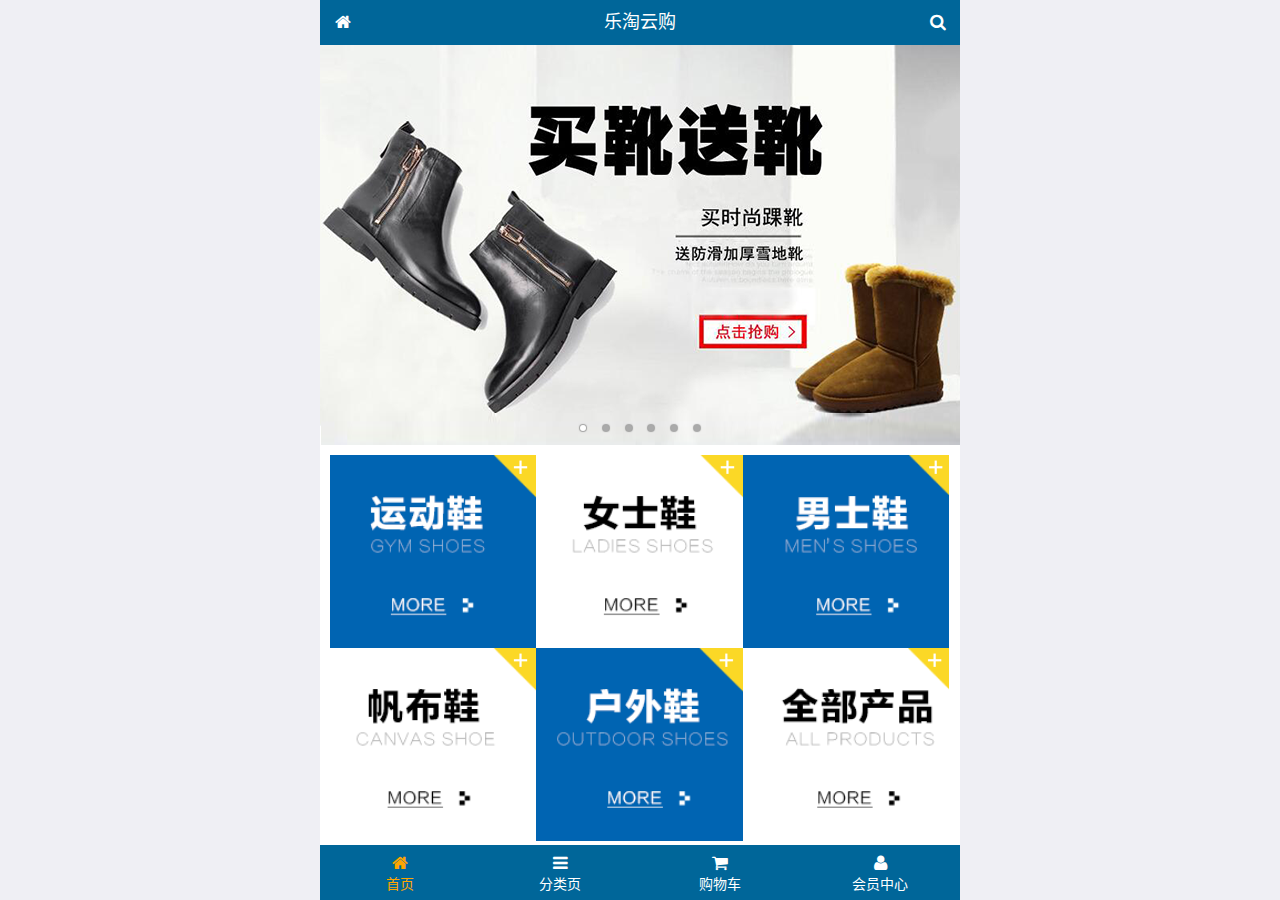
<file: public/front/index.html>
<!DOCTYPE html>
<html lang="zh-CN">
<head>
  <meta charset="UTF-8">
  <title>乐淘商城</title>
  <link rel="icon" href="favicon.ico">
  <link rel="stylesheet" href="./lib/mui/css/mui.min.css">
  <meta name="viewport" content="width=device-width, user-scalable=no, initial-scale=1.0, maximum-scale=1.0, minimum-scale=1.0">
  <link rel="stylesheet" href="css/common.css">
  <link rel="stylesheet" href="./lib/fa/css/font-awesome.min.css">
  <link rel="stylesheet" href="css/index.css">
</head>
<body>

<!--全屏容器-->
<div class="lt_container">
  
  <!--头部-->
  <div class="lt_header">
    <a href="index.html" class="icon_left">
      <i class="fa fa-home"></i>
    </a>
    <h3>乐淘云购</h3>
    <a href="search.html" class="icon_right">
      <i class="fa fa-search"></i>
    </a>
  </div>
  
  <!--主体部分-->
  <div class="lt_main">
    <div class="mui-scroll-wrapper">
      <div class="mui-scroll">
        <!--这里放置真实显示的DOM内容-->
        <!-- 轮播图 -->
        <div class="mui-slider">
          <div class="mui-slider-group mui-slider-loop">
            <!--支持循环，需要重复图片节点-->
            <div class="mui-slider-item mui-slider-item-duplicate"><a href="#"><img src="images/banner6.png" /></a></div>
  
            <div class="mui-slider-item"><a href="#"><img src="images/banner1.png" /></a></div>
            <div class="mui-slider-item"><a href="#"><img src="images/banner2.png" /></a></div>
            <div class="mui-slider-item"><a href="#"><img src="images/banner3.png" /></a></div>
            <div class="mui-slider-item"><a href="#"><img src="images/banner4.png" /></a></div>
            <div class="mui-slider-item"><a href="#"><img src="images/banner5.png" /></a></div>
            <div class="mui-slider-item"><a href="#"><img src="images/banner6.png" /></a></div>
  
            <!-- 添加假图片 -->
            <div class="mui-slider-item mui-slider-item-duplicate"><a href="#"><img src="images/banner1.png" /></a></div>
          </div>
  
          <!-- 小圆点 -->
          <div class="mui-slider-indicator">
            <div class="mui-indicator mui-active"></div>
            <div class="mui-indicator"></div>
            <div class="mui-indicator"></div>
            <div class="mui-indicator"></div>
            <div class="mui-indicator"></div>
            <div class="mui-indicator"></div>
          </div>
        </div>
        
        <!-- 导航区域 -->
        <div class="lt_nav">
          <ul class="mui-clearfix">
            <li><a href="#"><img src="./images/nav1.png" alt=""></a></li>
            <li><a href="#"><img src="./images/nav2.png" alt=""></a></li>
            <li><a href="#"><img src="./images/nav3.png" alt=""></a></li>
            <li><a href="#"><img src="./images/nav4.png" alt=""></a></li>
            <li><a href="#"><img src="./images/nav5.png" alt=""></a></li>
            <li><a href="#"><img src="./images/nav6.png" alt=""></a></li>
          </ul>
        </div>
        
        <!-- 商品区域 -->
        <div class="lt_product">
          <ul class="mui-clearfix">
            <li class="lt_product_item">
              <a href="java">
                <img src="./images/product.jpg" alt="">
                <!-- 文本多行溢出显示省略号 -->
                <p class="mui-ellipsis-2">adidas阿迪达斯 男式 场下休闲篮球鞋S83700场下休闲篮球鞋S83700 </p>
                <p>
                  <span class="price">&yen;560</span>
                  <span class="oldPrice">&yen;580</span>
                </p>
                <button class="mui-btn mui-btn-primary">立即购买</button>
              </a>
            </li>
            <li class="lt_product_item">
              <a href="java">
                <img src="./images/product.jpg" alt="">
                <!-- 文本多行溢出显示省略号 -->
                <p class="mui-ellipsis-2">adidas阿迪达斯 男式 场下休闲篮球鞋S83700场下休闲篮球鞋S83700 </p>
                <p>
                  <span class="price">&yen;560</span>
                  <span class="oldPrice">&yen;580</span>
                </p>
                <button class="mui-btn mui-btn-primary">立即购买</button>
              </a>
            </li>
            <li class="lt_product_item">
              <a href="java">
                <img src="./images/product.jpg" alt="">
                <!-- 文本多行溢出显示省略号 -->
                <p class="mui-ellipsis-2">adidas阿迪达斯 男式 场下休闲篮球鞋S83700场下休闲篮球鞋S83700 </p>
                <p>
                  <span class="price">&yen;560</span>
                  <span class="oldPrice">&yen;580</span>
                </p>
                <button class="mui-btn mui-btn-primary">立即购买</button>
              </a>
            </li>
            <li class="lt_product_item">
              <a href="java">
                <img src="./images/product.jpg" alt="">
                <!-- 文本多行溢出显示省略号 -->
                <p class="mui-ellipsis-2">adidas阿迪达斯 男式 场下休闲篮球鞋S83700场下休闲篮球鞋S83700 </p>
                <p>
                  <span class="price">&yen;560</span>
                  <span class="oldPrice">&yen;580</span>
                </p>
                <button class="mui-btn mui-btn-primary">立即购买</button>
              </a>
            </li>
            <li class="lt_product_item">
              <a href="java">
                <img src="./images/product.jpg" alt="">
                <!-- 文本多行溢出显示省略号 -->
                <p class="mui-ellipsis-2">adidas阿迪达斯 男式 场下休闲篮球鞋S83700场下休闲篮球鞋S83700 </p>
                <p>
                  <span class="price">&yen;560</span>
                  <span class="oldPrice">&yen;580</span>
                </p>
                <button class="mui-btn mui-btn-primary">立即购买</button>
              </a>
            </li>
            <li class="lt_product_item">
              <a href="java">
                <img src="./images/product.jpg" alt="">
                <!-- 文本多行溢出显示省略号 -->
                <p class="mui-ellipsis-2">adidas阿迪达斯 男式 场下休闲篮球鞋S83700场下休闲篮球鞋S83700 </p>
                <p>
                  <span class="price">&yen;560</span>
                  <span class="oldPrice">&yen;580</span>
                </p>
                <button class="mui-btn mui-btn-primary">立即购买</button>
              </a>
            </li>
          </ul>
        </div>
        
        
        
      </div>
    </div>
  </div>
  
  <!--底部-->
  <div class="lt_footer">
    <ul>
      <li>
        <a href="index.html" class="current">
          <i class="fa fa-home"></i>
          <p>首页</p>
        </a>
      </li>
      <li>
        <a href="category.html">
          <i class="fa fa-bars"></i>
          <p>分类页</p>
        </a>
      </li>
      <li>
        <a href="cart.html">
          <i class="fa fa-shopping-cart"></i>
          <p>购物车</p>
        </a>
      </li>
      <li>
        <a href="member.html">
          <i class="fa fa-user"></i>
          <p>会员中心</p>
        </a>
      </li>
    </ul>
    
    
    
  </div>
</div>
<script src="./lib/mui/js/mui.min.js"></script>
<script src="./lib/zepto/zepto.min.js"></script>
<script src="js/common.js"></script>
</body>
</html>
</file>
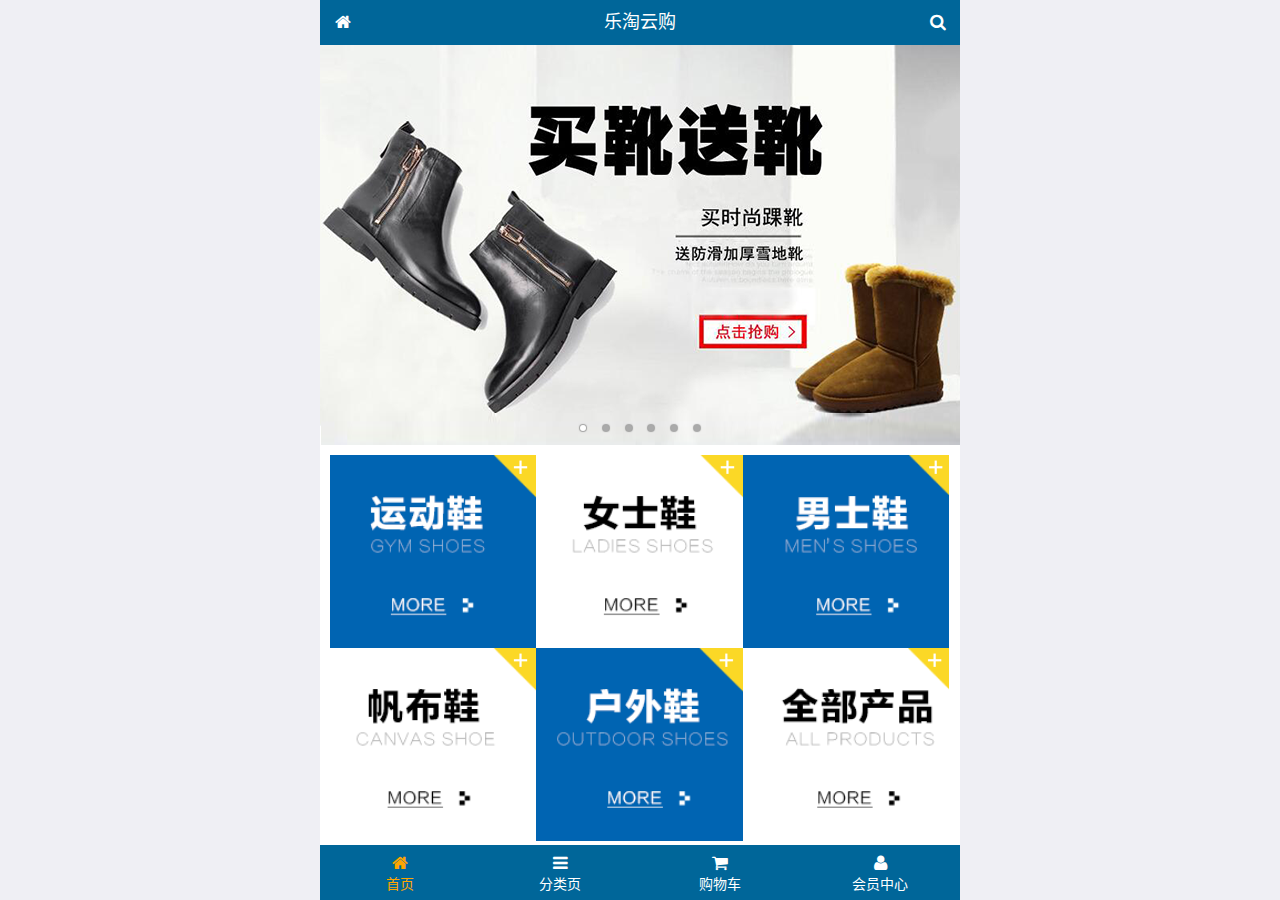
<file: public/front2/index.html>
<!DOCTYPE html>
<html lang="zh-CN">
<head>
  <meta charset="UTF-8">
  <title>乐淘商城</title>
  <link rel="icon" href="favicon.ico">
  <link rel="stylesheet" href="./lib/mui/css/mui.css">
  <meta name="viewport"
        content="width=device-width, user-scalable=no, initial-scale=1.0, maximum-scale=1.0, minimum-scale=1.0">
  <link rel="stylesheet" href="css/common.css">
  <link rel="stylesheet" href="./lib/fa/css/font-awesome.min.css">
  <link rel="stylesheet" href="css/index.css">
</head>
<body>


<!-- 整体区域, 全屏容器 -->
<div class="lt_container">
  <!-- 头部 -->
  <div class="lt_header">
    <a href="index.html" class="icon_left">
      <i class="fa fa-home"></i>
    </a>
    <h3>乐淘云购</h3>
    <a href="search.html" class="icon_right">
      <i class="fa fa-search"></i>
    </a>
  </div>


  <!-- 主体部分 -->
  <div class="lt_main">
    <div class="mui-scroll-wrapper">
      <div class="mui-scroll">
        <!--这里放置真实显示的DOM内容-->
        <!-- 轮播图 -->
        <div class="mui-slider">
          <!-- 图片容器 -->
          <div class="mui-slider-group mui-slider-loop">
            <!-- 添加假图片 -->
            <div class="mui-slider-item mui-slider-item-duplicate"><a href="#"><img src="images/banner6.png" /></a></div>

            <div class="mui-slider-item"><a href="#"><img src="images/banner1.png" /></a></div>
            <div class="mui-slider-item"><a href="#"><img src="images/banner2.png" /></a></div>
            <div class="mui-slider-item"><a href="#"><img src="images/banner3.png" /></a></div>
            <div class="mui-slider-item"><a href="#"><img src="images/banner4.png" /></a></div>
            <div class="mui-slider-item"><a href="#"><img src="images/banner5.png" /></a></div>
            <div class="mui-slider-item"><a href="#"><img src="images/banner6.png" /></a></div>

            <!-- 添加假图片 -->
            <div class="mui-slider-item mui-slider-item-duplicate"><a href="#"><img src="images/banner1.png" /></a></div>
          </div>

          <!-- 小圆点 -->
          <div class="mui-slider-indicator">
            <div class="mui-indicator mui-active"></div>
            <div class="mui-indicator"></div>
            <div class="mui-indicator"></div>
            <div class="mui-indicator"></div>
            <div class="mui-indicator"></div>
            <div class="mui-indicator"></div>
          </div>
        </div>


        <!-- 导航区域 -->
        <div class="lt_nav">
          <ul class="mui-clearfix">
            <li><a href="#"><img src="./images/nav1.png" alt=""></a></li>
            <li><a href="#"><img src="./images/nav2.png" alt=""></a></li>
            <li><a href="#"><img src="./images/nav3.png" alt=""></a></li>
            <li><a href="#"><img src="./images/nav4.png" alt=""></a></li>
            <li><a href="#"><img src="./images/nav5.png" alt=""></a></li>
            <li><a href="#"><img src="./images/nav6.png" alt=""></a></li>
          </ul>
        </div>

        <!-- 商品区域 -->
        <div class="lt_product">
          <ul class="mui-clearfix">
            <li class="lt_product_item">
              <a>
                <img src="./images/product.jpg" alt="">
                <!-- 文本多行溢出显示省略号 -->
                <p class="mui-ellipsis-2">adidas阿迪达斯 男式 场下休闲篮球鞋S83700场下休闲篮球鞋S83700 </p>
                <p>
                  <span class="price">&yen;560</span>
                  <span class="oldPrice">&yen;580</span>
                </p>
                <button class="mui-btn mui-btn-primary">立即购买</button>
              </a>
            </li>
            <li class="lt_product_item">
              <a>
                <img src="./images/product.jpg" alt="">
                <!-- 文本多行溢出显示省略号 -->
                <p class="mui-ellipsis-2">adidas阿迪达斯 男式 场下休闲篮球鞋S83700场下休闲篮球鞋S83700 </p>
                <p>
                  <span class="price">&yen;560</span>
                  <span class="oldPrice">&yen;580</span>
                </p>
                <button class="mui-btn mui-btn-primary">立即购买</button>
              </a>
            </li>
            <li class="lt_product_item">
              <a>
                <img src="./images/product.jpg" alt="">
                <!-- 文本多行溢出显示省略号 -->
                <p class="mui-ellipsis-2">adidas阿迪达斯 男式 场下休闲篮球鞋S83700场下休闲篮球鞋S83700 </p>
                <p>
                  <span class="price">&yen;560</span>
                  <span class="oldPrice">&yen;580</span>
                </p>
                <button class="mui-btn mui-btn-primary">立即购买</button>
              </a>
            </li>
            <li class="lt_product_item">
              <a>
                <img src="./images/product.jpg" alt="">
                <!-- 文本多行溢出显示省略号 -->
                <p class="mui-ellipsis-2">adidas阿迪达斯 男式 场下休闲篮球鞋S83700场下休闲篮球鞋S83700 </p>
                <p>
                  <span class="price">&yen;560</span>
                  <span class="oldPrice">&yen;580</span>
                </p>
                <button class="mui-btn mui-btn-primary">立即购买</button>
              </a>
            </li>
            <li class="lt_product_item">
              <a>
                <img src="./images/product.jpg" alt="">
                <!-- 文本多行溢出显示省略号 -->
                <p class="mui-ellipsis-2">adidas阿迪达斯 男式 场下休闲篮球鞋S83700场下休闲篮球鞋S83700 </p>
                <p>
                  <span class="price">&yen;560</span>
                  <span class="oldPrice">&yen;580</span>
                </p>
                <button class="mui-btn mui-btn-primary">立即购买</button>
              </a>
            </li>
            <li class="lt_product_item">
              <a>
                <img src="./images/product.jpg" alt="">
                <!-- 文本多行溢出显示省略号 -->
                <p class="mui-ellipsis-2">adidas阿迪达斯 男式 场下休闲篮球鞋S83700场下休闲篮球鞋S83700 </p>
                <p>
                  <span class="price">&yen;560</span>
                  <span class="oldPrice">&yen;580</span>
                </p>
                <button class="mui-btn mui-btn-primary">立即购买</button>
              </a>
            </li>
          </ul>
        </div>

      </div>
    </div>
  </div>


  <!-- 底部 -->
  <div class="lt_footer">
    <ul>
      <li>
        <a href="index.html" class="current">
          <i class="fa fa-home"></i>
          <p>首页</p>
        </a>
      </li>
      <li>
        <a href="category.html">
          <i class="fa fa-bars"></i>
          <p>分类页</p>
        </a>
      </li>
      <li>
        <a href="cart.html">
          <i class="fa fa-shopping-cart"></i>
          <p>购物车</p>
        </a>
      </li>
      <li>
        <a href="member.html">
          <i class="fa fa-user"></i>
          <p>会员中心</p>
        </a>
      </li>
    </ul>
  </div>
</div>


<script src="./lib/mui/js/mui.min.js"></script>
<script src="./lib/zepto/zepto.min.js"></script>
<script src="js/common.js"></script>


</body>
</html>
</file>
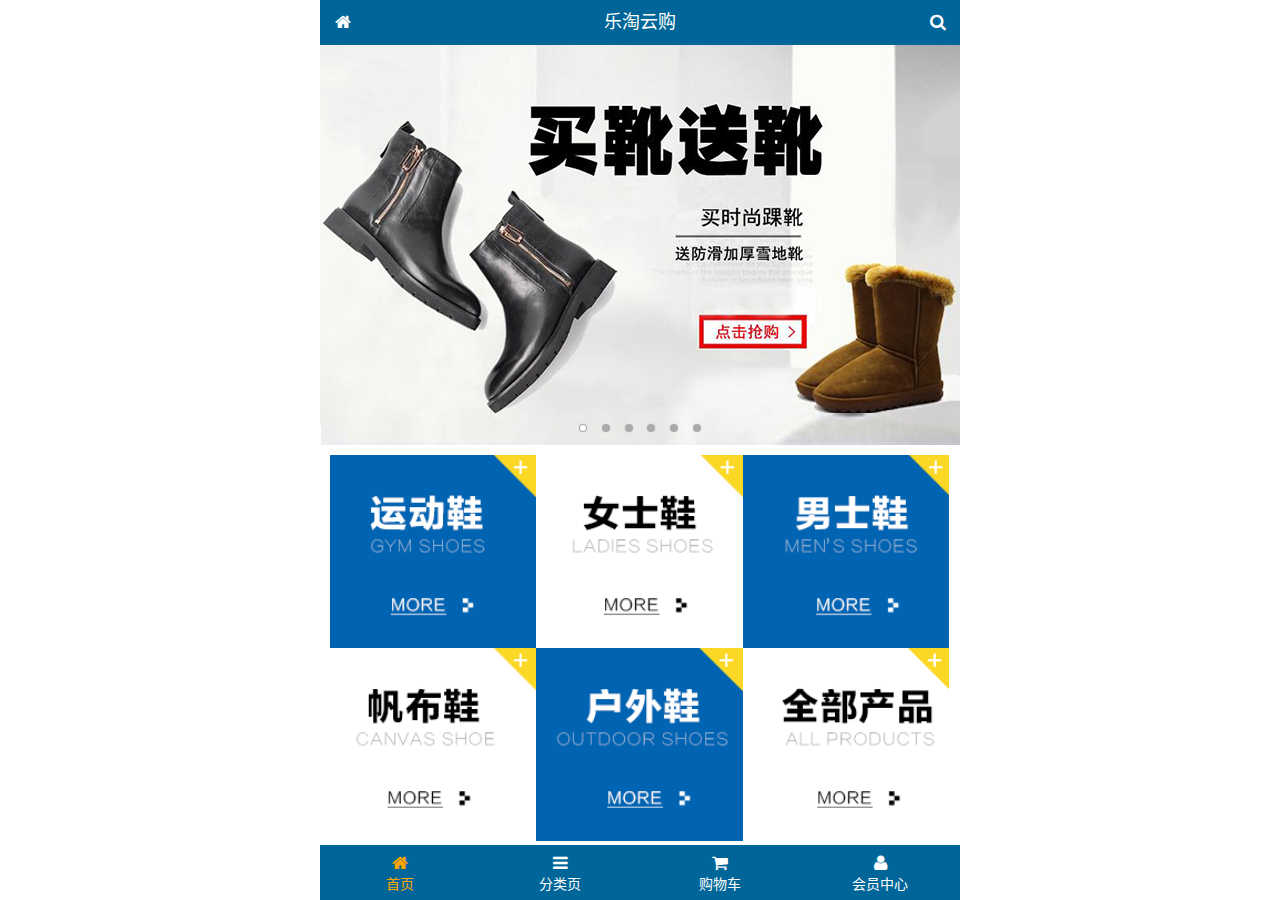
<file: public/mobile/index.html>
<!DOCTYPE html>
<html lang="zh-CN">
<head>
  <meta charset="UTF-8">
  <title>乐淘商城</title>
  <meta name="viewport" content="width=device-width, user-scalable=no, initial-scale=1.0, maximum-scale=1.0, minimum-scale=1.0">
  <link rel="icon" href="favicon.ico">
  <link rel="stylesheet" href="lib/fa/css/font-awesome.css">
  <link rel="stylesheet" href="lib/mui/css/mui.css">
  <link rel="stylesheet" href="css/common.css">
  <link rel="stylesheet" href="css/index.css">
</head>
<body>

<!-- 整体容器 -->
<div class="lt_container">

  <!-- 乐淘公共头部 -->
  <div class="lt_header">
    <a href="index.html" class="icon_left"><i class="fa fa-home"></i></a>
    <h3>乐淘云购</h3>
    <a href="search.html" class="icon_right"><i class="fa fa-search"></i></a>
  </div>

  <!-- 乐淘内部 -->
  <div class="lt_main">
    <div class="mui-scroll-wrapper">
      <div class="mui-scroll">
        
        <!-- 轮播图 -->
        <div class="mui-slider">
          <div class="mui-slider-group mui-slider-loop">
            <div class="mui-slider-item mui-slider-item-duplicate"><a href="#"><img src="images/banner6.png" /></a></div>
            <div class="mui-slider-item"><a href="#"><img src="images/banner1.png" /></a></div>
            <div class="mui-slider-item"><a href="#"><img src="images/banner2.png" /></a></div>
            <div class="mui-slider-item"><a href="#"><img src="images/banner3.png" /></a></div>
            <div class="mui-slider-item"><a href="#"><img src="images/banner4.png" /></a></div>
            <div class="mui-slider-item"><a href="#"><img src="images/banner5.png" /></a></div>
            <div class="mui-slider-item"><a href="#"><img src="images/banner6.png" /></a></div>
            <div class="mui-slider-item mui-slider-item-duplicate"><a href="#"><img src="images/banner1.png" /></a></div>
          </div>
          <div class="mui-slider-indicator">
            <div class="mui-indicator mui-active"></div>
            <div class="mui-indicator"></div>
            <div class="mui-indicator"></div>
            <div class="mui-indicator"></div>
            <div class="mui-indicator"></div>
            <div class="mui-indicator"></div>
          </div>
        </div>
  
        <!-- 导航 -->
        <div class="nav">
          <ul class="mui-clearfix">
            <li><a href="#"><img src="images/nav1.png" alt=""></a></li>
            <li><a href="#"><img src="images/nav2.png" alt=""></a></li>
            <li><a href="#"><img src="images/nav3.png" alt=""></a></li>
            <li><a href="#"><img src="images/nav4.png" alt=""></a></li>
            <li><a href="#"><img src="images/nav5.png" alt=""></a></li>
            <li><a href="#"><img src="images/nav6.png" alt=""></a></li>
          </ul>
        </div>
        
        <!-- 产品 -->
        <div class="product">
          <ul class="mui-clearfix">
            <li class="product_item">
              <a href="#">
                <img src="images/product.jpg" alt="">
                <p class="mui-ellipsis-2">adidas阿迪达斯 男式 场下休闲篮球鞋S83700场下休闲篮球鞋S83700 </p>
                <p>
                  <span class="price">&yen;560</span>
                  <span class="old">&yen;580</span>
                </p>
                <button class="mui-btn mui-btn-primary">立即购买</button>
              </a>
            </li>
            <li class="product_item">
              <a href="#">
                <img src="images/product.jpg" alt="">
                <p class="mui-ellipsis-2">adidas阿迪达斯 男式 场下休闲篮球鞋S83700场下休闲篮球鞋S83700 </p>
                <p>
                  <span class="price">&yen;560</span>
                  <span class="old">&yen;580</span>
                </p>
                <button class="mui-btn mui-btn-primary">立即购买</button>
              </a>
            </li>
            <li class="product_item">
              <a href="#">
                <img src="images/product.jpg" alt="">
                <p class="mui-ellipsis-2">adidas阿迪达斯 男式 场下休闲篮球鞋S83700场下休闲篮球鞋S83700 </p>
                <p>
                  <span class="price">&yen;560</span>
                  <span class="old">&yen;580</span>
                </p>
                <button class="mui-btn mui-btn-primary">立即购买</button>
              </a>
            </li>
            <li class="product_item">
              <a href="#">
                <img src="images/product.jpg" alt="">
                <p class="mui-ellipsis-2">adidas阿迪达斯 男式 场下休闲篮球鞋S83700场下休闲篮球鞋S83700 </p>
                <p>
                  <span class="price">&yen;560</span>
                  <span class="old">&yen;580</span>
                </p>
                <button class="mui-btn mui-btn-primary">立即购买</button>
              </a>
            </li>
          </ul>
        </div>
        
      </div>
    </div>
  </div>
  
  <!-- 乐淘底部 -->
  <div class="lt_footer">
    <ul class="mui-clearfix">
      <li class="current">
        <a href="index.html">
          <i class="fa fa-home"></i>
          <p>首页</p>
        </a>
      </li>
      <li>
        <a href="category.html">
          <i class="fa fa-bars"></i>
          <p>分类页</p>
        </a>
      </li>
      <li>
        <a href="cart.html">
          <i class="fa fa-shopping-cart"></i>
          <p>购物车</p>
        </a>
      </li>
      <li>
        <a href="user.html">
          <i class="fa fa-user"></i>
          <p>会员中心</p>
        </a>
      </li>
    </ul>
  </div>
  
</div>


<script src="lib/mui/js/mui.js"></script>
<script src="js/common.js"></script>

</body>
</html>
</file>
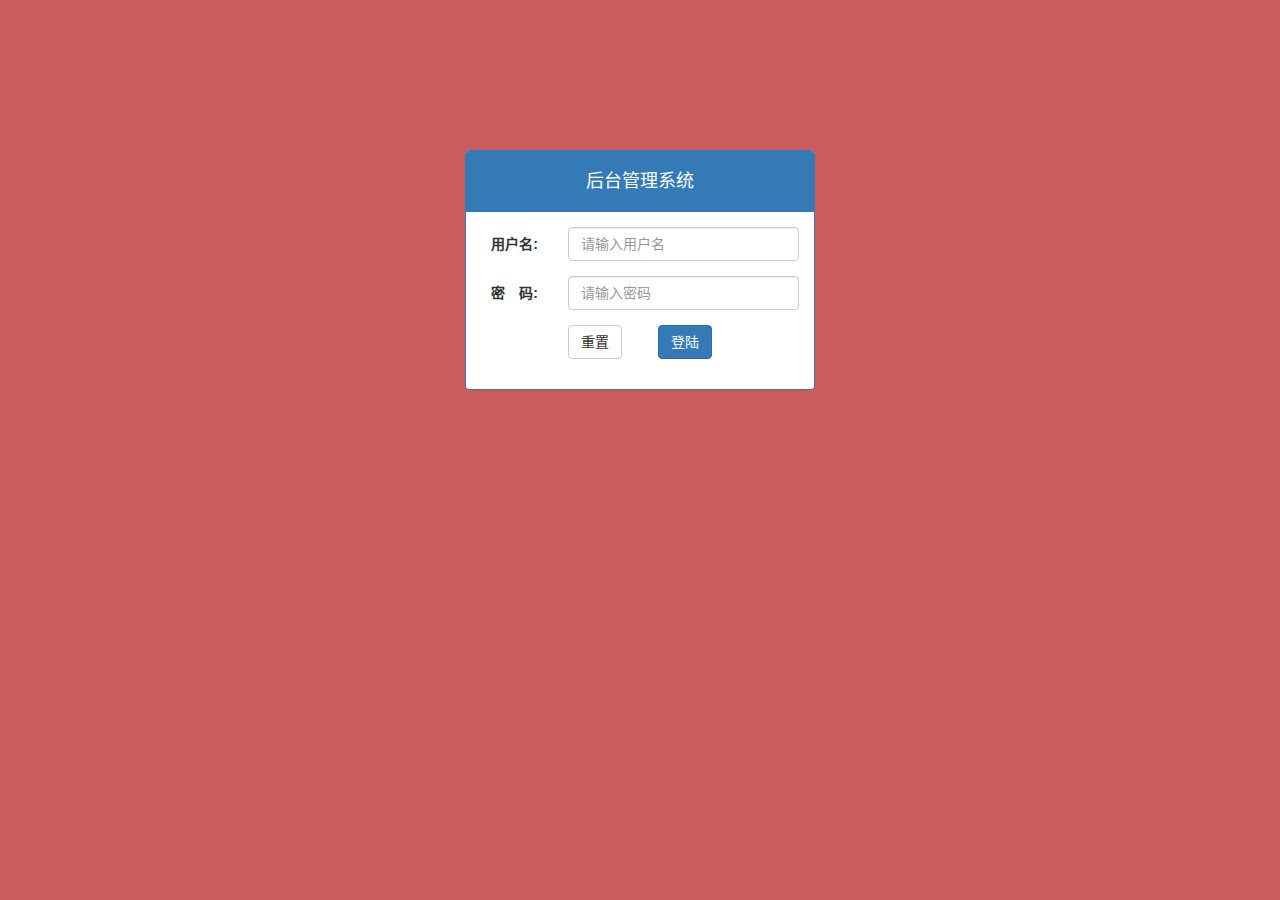
<file: public/back/login.html>
<!DOCTYPE html>
<html lang="zh-CN">
<head>
  <meta charset="UTF-8">
  <title>乐淘商城</title>
  <link rel="stylesheet" href="./lib/bootstrap/css/bootstrap.min.css">
  <link rel="stylesheet" href="./lib/bootstrap-validator/css/bootstrapValidator.min.css">
  <link rel="stylesheet" href="./lib/nprogress/nprogress.css">
  <link rel="stylesheet" href="./css/common.css">
</head>
<body class="bg_color">

<div class="container">
  <div class="col-md-4 col-md-offset-4 mt_150">
    <div class="panel panel-primary">
      <div class="panel-heading">
        <h3 class="panel-title text-center">后台管理系统</h3>
      </div>
      <div class="panel-body">
        <form class="form-horizontal" id="form">
          <div class="form-group">
            <label for="username" class="col-sm-3 control-label">用户名:</label>
            <div class="col-sm-9">
              <input type="text" name="username" class="form-control" id="username" placeholder="请输入用户名">
            </div>
          </div>
          <div class="form-group">
            <label for="password" class="col-sm-3 control-label">密　码:</label>
            <div class="col-sm-9">
              <input type="password" name="password" class="form-control" id="password" placeholder="请输入密码">
            </div>
          </div>
          <div class="form-group">
            <div class="col-sm-offset-3 col-sm-6">
              <button type="reset" class="btn btn-default pull-left">重置</button>
              <button type="submit" class="btn btn-primary pull-right">登陆</button>
            </div>
          </div>
        </form>
        
        
        
      </div>
    </div>
  </div>
</div>







<script src="./lib/jquery/jquery.min.js"></script>
<script src="./lib/bootstrap/js/bootstrap.min.js"></script>
<script src="./lib/bootstrap-validator/js/bootstrapValidator.min.js"></script>
<script src="./lib/nprogress/nprogress.js"></script>
<script src="./js/common.js"></script>
<script src="./js/login.js"></script>
</body>
</html>
</file>
<file: public/front/css/common.css>
html, body{
  width: 100%;
  height: 100%;
}
* {
  margin: 0;
  padding: 0;
}
ul {
  list-style: none;
}
img {
  display: block;
  width: 100%;
}

.lt_container {
  width: 100%;
  height: 100%;
  min-width: 320px;
  max-width: 640px;
  /*background-color: rosybrown;*/
  margin: 0 auto;
  position: relative;
  padding-top: 45px;
  padding-bottom: 55px;
  overflow: hidden;
}
.lt_header {
  position: absolute;
  left: 0;
  top: 0;
  width: 100%;
  height: 45px;
  background-color: #006699;
  padding-left: 45px;
  padding-right: 45px;
  overflow: hidden;
}
.lt_header .icon_left,
.lt_header .icon_right {
  position: absolute;
  top: 0;
  width: 45px;
  height: 45px;
  line-height: 45px;
  text-align: center;
  color: #fff;
}
.lt_header .icon_left {
  left: 0;
}
.lt_header .icon_right {
  right: 0;
}
.lt_header h3 {
  height: 45px;
  line-height: 45px;
  text-align: center;
  font-size: 18px;
  color: #fff;
  font-weight: normal;
  margin: 0;
}



.lt_main{
  width: 100%;
  height: 100%;
  position: relative;
  overflow: hidden;
  background-color: #fff;
}


.lt_footer {
  position: absolute;
  left: 0;
  bottom: 0;
  width: 100%;
  height: 55px;
  background-color: #006699;
  overflow: hidden;
}
.lt_footer li {
  float: left;
  width: 25%;
  text-align: center;
}
.lt_footer li a {
  display: block;
  color: #fff;
  padding-top: 8px;
}
.lt_footer li p {
  color: #fff;
  margin: 0;
}
.lt_footer li a.current {
  color: orange;
}
.lt_footer li a.current p {
  color: orange;
}
</file>
<file: public/front/css/index.css>
.lt_nav {
  padding: 10px;
}
.lt_nav li {
  float: left;
  width: 33.3%;
}
.lt_nav li a {
  display: block;
}


.lt_product {
  padding: 10px;
}
.lt_product_item {
  width: 48%;
  float: left;
  border: 1px solid #ccc;
  border-radius: 5px;
  text-align: center;
  margin-bottom: 10px;
}
.lt_product_item:nth-child(2n+1) {
  margin-right: 4%;
}
.lt_product_item a {
  display: block;
  padding: 10px;
}
.lt_product_item a .oldPrice {
  text-decoration: line-through;
}
.lt_product_item a .price {
  color: #FF4141;
}
</file>
<file: public/front2/css/common.css>
html, body {
  width: 100%;
  height: 100%;
}
* {
  margin: 0;
  padding: 0;
}
ul {
  list-style: none;
}

img {
  display: block;
  width: 100%;
}


.lt_container {
  width: 100%;
  height: 100%;
  min-width: 320px;
  max-width: 640px;
  margin: 0 auto;
  position: relative;
  padding-top: 45px;
  padding-bottom: 55px;
}

.lt_header {
  position: absolute;
  left: 0;
  top: 0;
  width: 100%;
  height: 45px;
  background-color: #006699;
  padding-left: 45px;
  padding-right: 45px;
  overflow: hidden;
}
.lt_header .icon_left,
.lt_header .icon_right {
  position: absolute;
  top: 0;
  width: 45px;
  height: 45px;
  line-height: 45px;
  text-align: center;
  color: #fff;
}
.lt_header .icon_left {
  left: 0;
}
.lt_header .icon_right {
  right: 0;
}
.lt_header h3 {
  height: 45px;
  line-height: 45px;
  text-align: center;
  font-size: 18px;
  color: #fff;
  font-weight: normal;
  margin: 0;
}




.lt_main {
  width: 100%;
  height: 100%;
  position: relative;
  overflow: hidden;
  background-color: #fff;
}


.lt_footer {
  position: absolute;
  left: 0;
  bottom: 0;
  width: 100%;
  height: 55px;
  background-color: #006699;
  overflow: hidden;
}
.lt_footer li {
  float: left;
  width: 25%;
  text-align: center;
}
.lt_footer li a {
  display: block;
  color: #fff;
  padding-top: 8px;
}
.lt_footer li p {
  color: #fff;
  margin: 0;
}
.lt_footer li a.current {
  color: orange;
}
.lt_footer li a.current p {
  color: orange;
}


/* 公共的 lt_search 搜索框 */
.lt_search {
  padding: 10px;
  position: relative;
}
.lt_search input {
  height: 34px;
  border-radius: 5px;
  border: 1px solid #007AFF;
  margin: 0;
  font-size: 12px;
}
.lt_search button {
  position: absolute;
  right: 10px;
  top: 10px;
  border-radius: 0 5px 5px 0;
}


/* 公共的 lt_product */
.lt_product {
  padding: 10px;
}
.lt_product_item {
  width: 48%;
  float: left;
  border: 1px solid #ccc;
  border-radius: 5px;
  text-align: center;
  margin-bottom: 10px;
}
.lt_product_item:nth-child(2n+1) {
  margin-right: 4%;
}

.lt_product_item a {
  display: block;
  padding: 10px;
}
.lt_product_item a .oldPrice {
  text-decoration: line-through;
}
.lt_product_item a .price {
  color: #FF4141;
}
.lt_product_item .mui-ellipsis-2 {
  height: 40px;
}



/* 公共的尺码样式 */
.lt_size span {
  height: 25px;
  line-height: 25px;
  display: inline-block;
  border: 1px solid #ccc;
  background-color: #F5F5F5;
  font-size: 12px;
  padding: 0 3px;
  margin: 3px 0;
}
.lt_size span.current {
  background-color: orange;
  color: white;
}
</file>
<file: public/front2/css/index.css>
.lt_nav {
  padding: 10px;
}
.lt_nav li {
  float: left;
  width: 33.3%;
}
.lt_nav li a {
  display: block;
}
</file>
<file: public/mobile/css/common.css>
html, body {
  width: 100%;
  height: 100%;
  background-color: #fff;
}

* {
  margin: 0;
  padding: 0;
  list-style: none;
}
img {
  display: block;
  width: 100%;
}


.lt_container {
  width: 100%;
  height: 100%;
  max-width: 640px;
  min-width: 320px;
  margin: 0 auto;
  position: relative;
  overflow: hidden;
  padding-top: 45px;
  padding-bottom: 55px;
}

/* 乐淘公共头部 开始 */
.lt_header {
  width: 100%;
  height: 45px;
  position: absolute;
  left: 0;
  top: 0;
  background-color: #006699;
}
.lt_header .icon_left,
.lt_header .icon_right{
  position: absolute;
  top: 0;
  width: 45px;
  height: 45px;
  text-align: center;
  line-height: 45px;
  color: #fff;
}
.lt_header .icon_left {
  left: 0;
}
.lt_header .icon_right {
  right: 0;
}
.lt_header h3 {
  text-align: center;
  line-height: 45px;
  font-weight: normal;
  font-size: 18px;
  margin: 0;
  color: #fff;
}
/* 乐淘公共头部 结束 */


/* lt_main 开始 */
.lt_main {
  position: relative;
  width: 100%;
  height: 100%;
}
/* lt_main 结束 */


/* 乐淘公共底部 开始 */
.lt_footer {
  height: 55px;
  width: 100%;
  position: absolute;
  left: 0;
  bottom: 0;
  background-color: #006699;
}
.lt_footer li {
  width: 25%;
  height: 55px;
  float: left;
  text-align: center;
}
.lt_footer li a {
  display: block;
  width: 100%;
  height: 100%;
  color: #fff;
  padding-top: 8px;
}
.lt_footer li p {
  margin: 0;
  color: #fff;
}

.lt_footer li.current a {
  color: orange;
}
.lt_footer li.current p {
  color: orange;
}
/* 乐淘公共底部 结束 */




/* search 开始 */
.search {
  padding: 10px;
  position: relative;
}
.search .search_input {
  height: 34px;
  border: 1px solid #007aff;
  font-size: 12px;
  border-radius: 5px;
  margin: 0;
}
.search .search_btn {
  position: absolute;
  right: 10px;
  top: 10px;
  border-radius: 0 5px 5px 0;
}
/* search 结束 */



/* product 开始 */
.product {
  padding: 10px;
}
.product_item {
  width: 48%;
  float: left;
  text-align: center;
  border: 1px solid #ccc;
  background-color: #fff;
  padding: 10px;
  margin-bottom: 10px;
}
.product_item:nth-child(odd) {
  margin-right: 4%;
}
.product_item .price {
  color: #FF3636;
}
.product_item .old {
  text-decoration: line-through;
}
/* product 结束 */
</file>
<file: public/mobile/css/index.css>
/* nav 开始 */
.nav {
  padding: 10px;
}
.nav li {
  float: left;
  width: 33.3%;
}
.nav li a {
  width: 100%;
  height: 100%;
  display: block;
}

/* nav 结束 */
</file>
<file: public/back/lib/nprogress/nprogress.css>
/* Make clicks pass-through */
#nprogress {
  pointer-events: none;
}

#nprogress .bar {
  background: greenyellow;

  position: fixed;
  z-index: 10000;
  top: 0;
  left: 0;

  width: 100%;
  height: 2px;
}

/* Fancy blur effect */
#nprogress .peg {
  display: block;
  position: absolute;
  right: 0px;
  width: 100px;
  height: 100%;
  box-shadow: 0 0 10px #29d, 0 0 5px #29d;
  opacity: 1.0;

  -webkit-transform: rotate(3deg) translate(0px, -4px);
      -ms-transform: rotate(3deg) translate(0px, -4px);
          transform: rotate(3deg) translate(0px, -4px);
}

/* Remove these to get rid of the spinner */
#nprogress .spinner {
  display: block;
  position: fixed;
  z-index: 1031;
  top: 15px;
  right: 15px;
}

#nprogress .spinner-icon {
  width: 18px;
  height: 18px;
  box-sizing: border-box;

  border: solid 2px transparent;
  border-top-color: #29d;
  border-left-color: #29d;
  border-radius: 50%;

  -webkit-animation: nprogress-spinner 400ms linear infinite;
          animation: nprogress-spinner 400ms linear infinite;
}

.nprogress-custom-parent {
  overflow: hidden;
  position: relative;
}

.nprogress-custom-parent #nprogress .spinner,
.nprogress-custom-parent #nprogress .bar {
  position: absolute;
}

@-webkit-keyframes nprogress-spinner {
  0%   { -webkit-transform: rotate(0deg); }
  100% { -webkit-transform: rotate(360deg); }
}
@keyframes nprogress-spinner {
  0%   { transform: rotate(0deg); }
  100% { transform: rotate(360deg); }
}
</file>
<file: public/back/css/common.css>
.bg_color {
  /*background-color: #222D32;*/
  background-color: indianred;
}

.mt_150 {
  margin-top: 150px;
}

.mb_20 {
  margin-bottom: 20px;
}

.panel-title {
  font-size: 18px;
  height: 40px;
  line-height: 40px;
}

html,body{
  width: 100%;
  height: 100%;
}

/*lvha*/
a:link,
a:visited,
a:hover,
a:active {
  text-decoration: none;
}

* {
  margin: 0;
  padding: 0;
}
ul {
  list-style: none;
}

.red {
  color: #A94442;
}

/*让所有的表格内容水平垂直居中*/
.table.table-bordered th,
.table.table-bordered td {
  text-align: center;
  vertical-align: middle;
}


/*lt_aside开始*/
.lt_aside {
  width: 180px;
  height: 100%;
  background-color: #daa520;
  position: fixed;
  left: 0;
  top: 0;
  z-index: 999;
  transition: all 1s;
}
.lt_aside.hidemenu {
  left: -180px;
}
.lt_aside .brand {
  width: 100%;
  height: 50px;
  line-height: 50px;
  background-color: #367FA9;
  text-align: center;
  font-size: 24px;
}
.lt_aside .brand a {
  color: #fff;
}

.lt_aside .user {
  height: 180px;
  padding-top: 30px;
}
.lt_aside .user img {
  width: 80px;
  height: 80px;
  display: block;
  margin: 0 auto;
  border-radius: 50%;
}
.lt_aside .user p {
  text-align: center;
  color: #fff;
  font-size: 18px;
  height: 30px;
  line-height: 30px;
}

.lt_aside .nav li a {
  display: block;
  height: 40px;
  line-height: 40px;
  padding-left: 40px;
  color: #fff;
  border-left: 3px solid transparent;
}
.lt_aside .nav li a.current {
  background-color: #1D1F21;
  border-left: 3px solid #006699;
}
.lt_aside .nav li i {
  margin-right: 5px;
}
.lt_aside .nav .child a {
  padding-left: 60px;
}
/*lt_aside结束*/

/* lt_main 开始 */
.lt_main {
  min-height: 1000px;
  /*background-color: palegreen;*/
  padding-left: 180px;
  padding-top: 50px;
  transition: all 1s;
}
.lt_main.hidemenu {
  padding-left: 0px;
}

.lt_topbar {
  height: 50px;
  width: 100%;
  background-color: #daa520;
  position: fixed;
  left: 0;
  top: 0;
  padding-left: 180px;
  transition: all 1s;
}
.lt_topbar.hidemenu {
  padding-left: 0px;
}
.lt_topbar a {
  width: 50px;
  height: 50px;
  line-height: 50px;
  color: #fff;
  font-size: 20px;
  text-align: center;
}
.lt_main .breadcrumb {
  margin-top: 20px;
}

.lt_content .echarts_1,
.lt_content .echarts_2 {
  width: 48%;
  height: 400px;
}
/* lt_main 结束 */
</file>
<file: public/back/lib/bootstrap-validator/css/bootstrapValidator.min.css>
/*!
 * BootstrapValidator (http://bootstrapvalidator.com)
 * The best jQuery plugin to validate form fields. Designed to use with Bootstrap 3
 *
 * @version     v0.5.1, built on 2014-08-22 4:55:09 PM
 * @author      https://twitter.com/nghuuphuoc
 * @copyright   (c) 2013 - 2014 Nguyen Huu Phuoc
 * @license     MIT
 */

.bv-form .help-block{margin-bottom:0}.bv-form .tooltip-inner{text-align:left}.nav-tabs li.bv-tab-success>a{color:#3c763d}.nav-tabs li.bv-tab-error>a{color:#a94442}
</file>
